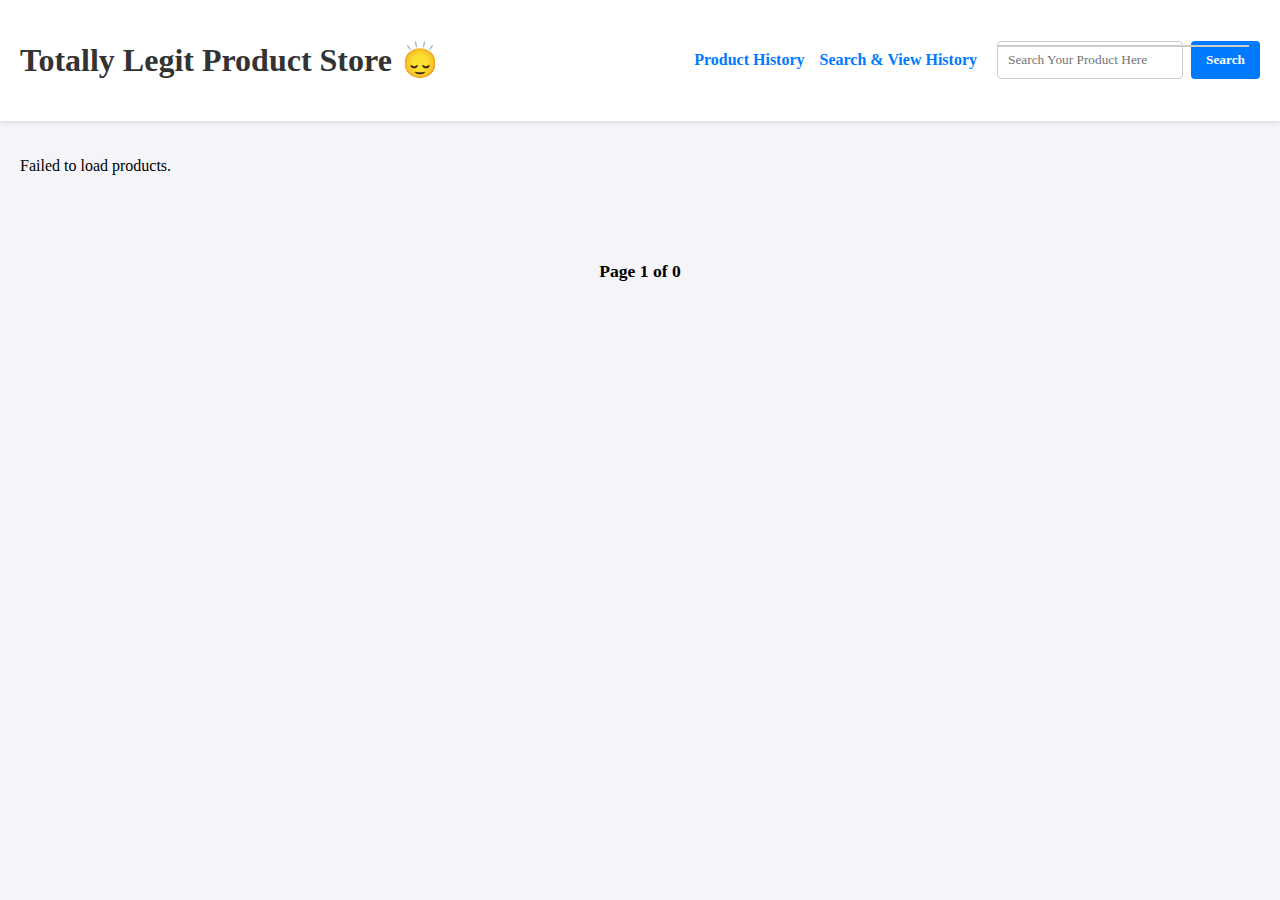
<file: index.html>
<!DOCTYPE html>
<html lang="en">
<head>
    <meta charset="UTF-8">
    <meta name="viewport" content="width=device-width, initial-scale=1.0">
    <title>Product Store</title>
    <link rel="stylesheet" href="style.css">
</head>
<body>
    <header>
        <h1 class="page-title">Totally Legit Product Store 🙂‍↕️</h1>
        <div class="header-right">
            <nav class="main-nav">
                <a href="product_history.html">Product History</a>
                <a href="history.html">Search & View History</a>
            </nav>
            <div class="search-bar">
        <input type="text" id="search-input" placeholder="Search Your Product Here">
        <button id="search-button">Search</button>
        <ul id="suggestions"></ul>
</div>

        
    </div>
    </header>

    <main id="product-list"></main>
    <div class="pagination" id="pagination"></div>
    <div class="page-info">
        <span id="page-info">Page <span id="current-page">1</span> of <span id="total-pages">0</span></span>
    </div>
    <script src="main.js"></script>
</body>
</html>
</file>
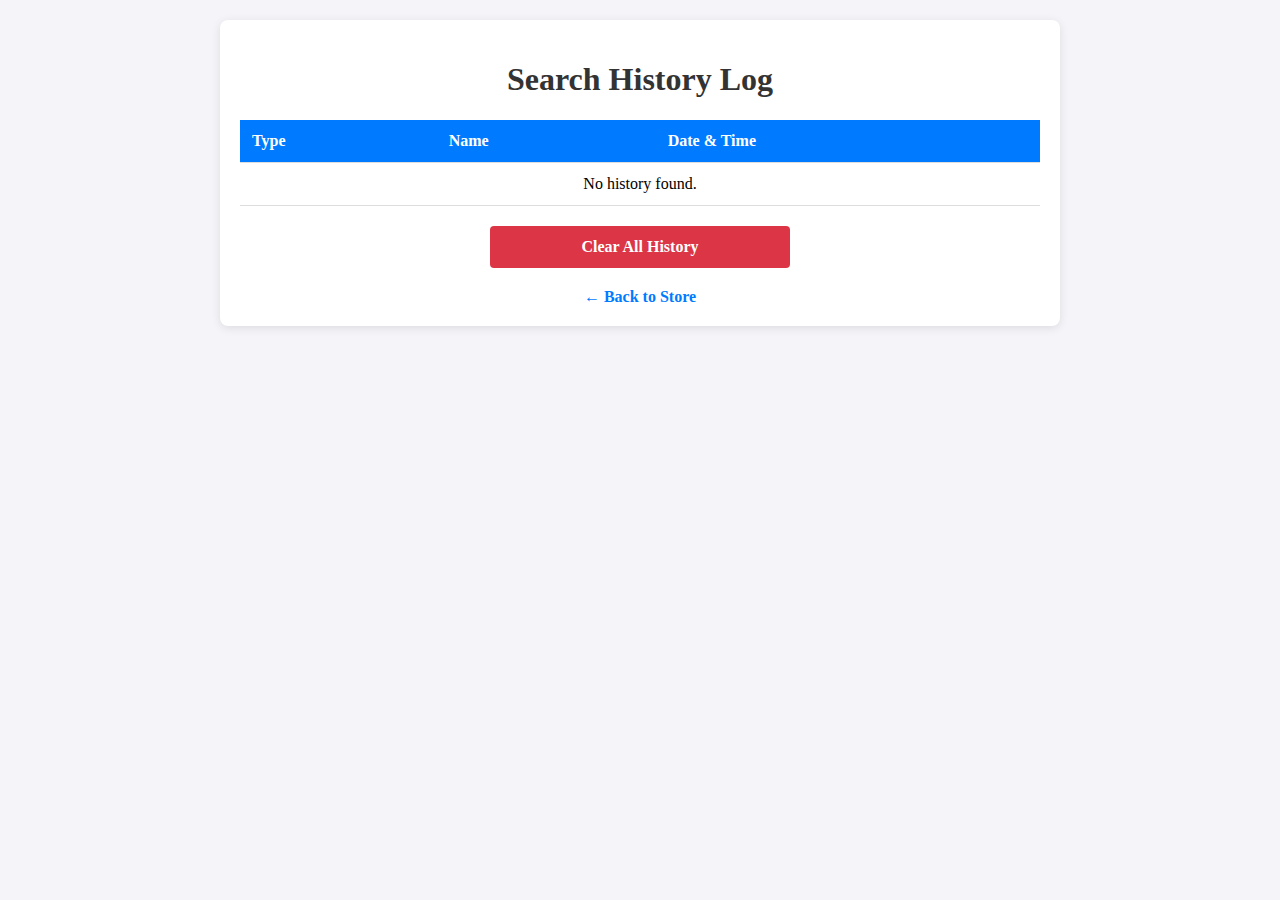
<file: history.html>
<!DOCTYPE html>
<html lang="en">
<head>
    <meta charset="UTF-8">
    <meta name="viewport" content="width=device-width, initial-scale=1.0">
    <title>Search History</title>
    <link rel="stylesheet" href="style.css">
</head>
<body>
    <div class="container">
        <h1 class="page-title">Search History Log</h1>
        <table id="history-table" class="history-table">
            <thead>
                <tr>
                    <th>Type</th>
                    <th>Name</th>
                    <th>Date & Time</th>
                </tr>
            </thead>
            <tbody id="history-body"></tbody>
        </table>
        <button id="clear-btn">Clear All History</button>
        <a class="home" href="index.html">← Back to Store</a>
    </div>
    <script>
        const historyBody = document.getElementById('history-body');
        const clearBtn = document.getElementById('clear-btn');

        function loadHistory() {

            historyBody.innerHTML = '';

            const searchHistory = JSON.parse(localStorage.getItem('searchHistory')) || [];

            let combinedHistory = [];

            searchHistory.forEach(item => {
                combinedHistory.push({
                    type: "Search",
                    name: item.query,
                    time: item.time
                });
            });

            combinedHistory.sort((a, b) => b.time - a.time);

            if (combinedHistory.length === 0) {
                historyBody.innerHTML = '<tr class="empty-row"><td colspan="3">No history found.</td></tr>';
                return;
            }

            combinedHistory.forEach(item => {
                const row = document.createElement('tr');
                const dateStr = new Date(item.time).toLocaleString();

                row.innerHTML = `
                    <td>${item.type}</td>
                    <td><strong>${item.name}</strong></td>
                    <td>${dateStr}</td>
                `;

                row.classList.add('clickable-row');
                row.addEventListener('click', () => {
                    if (item.type === 'Search') {
                        // Redirect to main page and perform search
                        window.location.href = `index.html?search=${encodeURIComponent(item.name)}`;
                    } else if (item.type === 'Product View') {
                        // Redirect to product details page
                        window.location.href = `product_details.html?id=${item.productId}`;
                    }
                });

                historyBody.appendChild(row);
            });
        }

        clearBtn.addEventListener('click', () => {
            localStorage.removeItem('searchHistory');
            loadHistory();
        });

        loadHistory();
    </script>
</body>
</html>
</file>
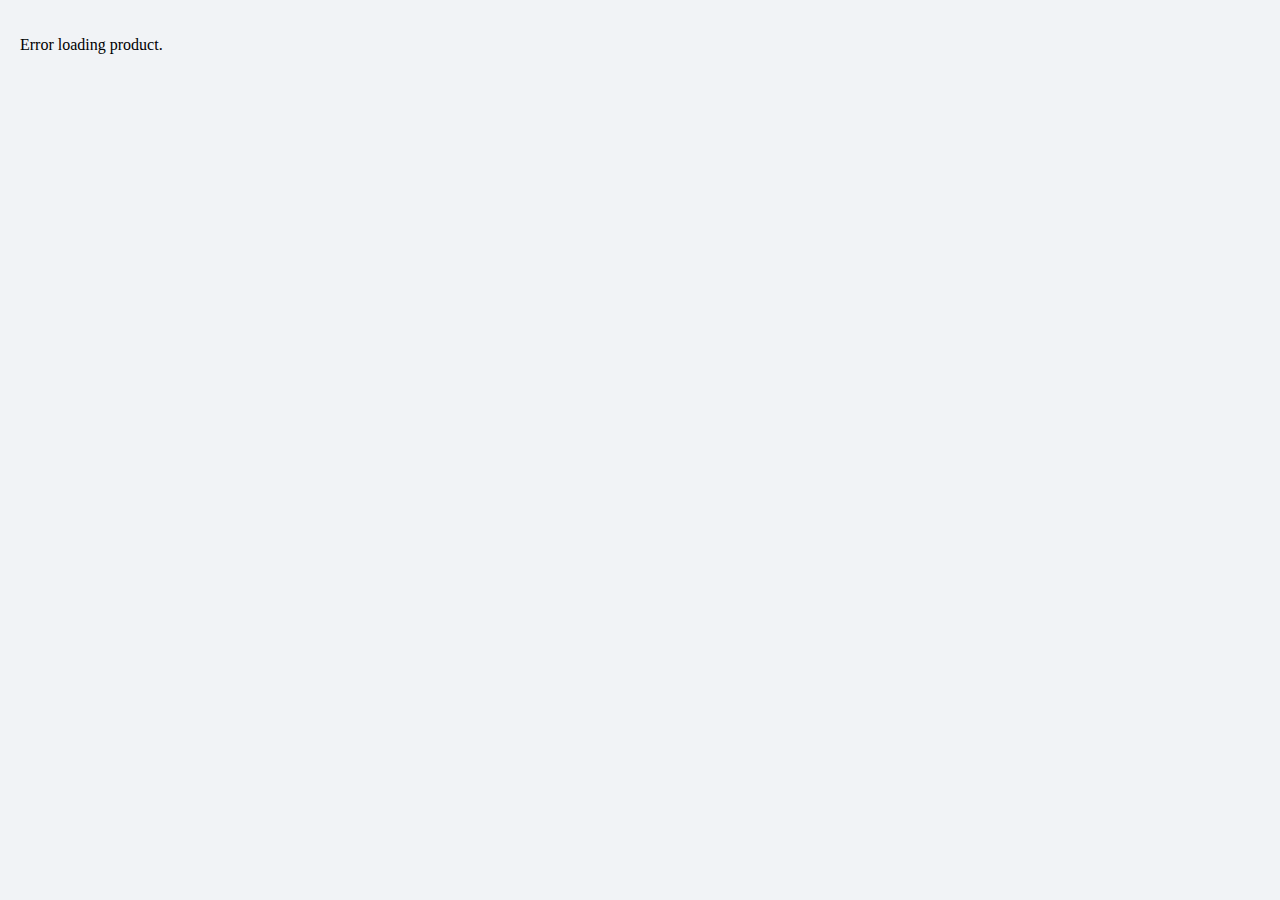
<file: product_details.html>
<!DOCTYPE html>
<html lang="en">
<head>
    <meta charset="UTF-8">
    <meta name="viewport" content="width=device-width, initial-scale=1.0">
    <title>Product Details</title>
    <link rel="stylesheet" href="style.css">
    <style>
        * {
            box-sizing: border-box;
            font-family: cursive;
        }

        body {
            background: #f1f3f6;
            margin: 0;
            padding: 20px;
            font-family: cursive;
        }

        .container {
            max-width: 1100px;
            margin: auto;
            background: #fff;
            padding: 20px;
            display: grid;
            grid-template-columns: 1fr 1.2fr;
            gap: 30px;
            border-radius: 8px;
        }

        .product-img img {
            width: 100%;
            border-radius: 6px;
        }

        .product-info h1 {
            font-size: 26px;
            margin-bottom: 10px;
            font-family: cursive;
        }

        .brand {
            color: #555;
            margin-bottom: 10px;
            font-family: cursive;
        }

        .rating {
            color: #ff9800;
            margin-bottom: 10px;
            font-family: cursive;
        }

        .price {
            font-size: 26px;
            color: #2e7d32;
            font-weight: bold;
            font-family: cursive;
        }

        .discount {
            color: #d32f2f;
            font-size: 14px;
            font-family: cursive;
        }

        .description {
            margin: 15px 0;
            line-height: 1.6;
            font-family: cursive;
        }

        .meta p {
            margin: 6px 0;
            font-size: 14px;
            font-family: cursive;
        }

        .availability {
            font-weight: bold;
            color: green;
            margin: 10px 0;
            font-family: cursive;
        }

        .cart-box {
            margin-top: 20px;
            padding: 15px;
            border: 1px solid #ddd;
            border-radius: 6px;
        }

        .cart-box input {
            width: 60px;
            padding: 5px;
            margin-right: 10px;
            font-family: cursive;
        }

        .cart-box button {
            padding: 10px 20px;
            background: #ff9f00;
            border: none;
            cursor: pointer;
            font-weight: bold;
            border-radius: 4px;
            font-family: cursive;
        }

        .cart-box button:hover {
            background: #fb8c00;
        }

        .reviews {
            margin-top: 30px;
            font-family: cursive;
        }

        .review {
            border-top: 1px solid #ddd;
            padding: 10px 0;
            font-family: cursive;
        }

        .review strong {
            display: block;
            font-family: cursive;
        }

        .review span {
            color: #ff9800;
            font-size: 14px;
            font-family: cursive;
        }

        .back-btn {
            display: inline-block;
            margin-top: 20px;
            text-decoration: none;
            color: #1976d2;
            font-family: cursive;
            font-weight: bold;
        }

        @media (max-width: 768px) {
            .container {
                grid-template-columns: 1fr;
            }
        }
    </style>
</head>
<body>

<div class="container" id="product"></div>

<script>
    const params = new URLSearchParams(window.location.search);
    const productId = params.get('id');

    fetch(`https://dummyjson.com/products/${productId}`)
        .then(res => res.json())
        .then(product => {

            document.getElementById('product').innerHTML = `
                <div class="product-img">
                    <img src="${product.thumbnail}" alt="${product.title}">
                </div>

                <div class="product-info">
                    <h1>${product.title}</h1>
                    <p class="brand">Brand: ${product.brand}</p>
                    <p class="rating">⭐ ${product.rating} / 5</p>

                    <p class="price">₹ ${product.price}</p>
                    <p class="discount">${product.discountPercentage}% off</p>

                    <p class="availability">${product.availabilityStatus}</p>

                    <p class="description">${product.description}</p>

                    <div class="meta">
                        <p><strong>Category:</strong> ${product.category}</p>
                        <p><strong>SKU:</strong> ${product.sku}</p>
                        <p><strong>Stock:</strong> ${product.stock}</p>
                        <p><strong>Warranty:</strong> ${product.warrantyInformation}</p>
                        <p><strong>Shipping:</strong> ${product.shippingInformation}</p>
                        <p><strong>Return Policy:</strong> ${product.returnPolicy}</p>
                        <p><strong>Weight:</strong> ${product.weight} g</p>
                        <p><strong>Dimensions:</strong> ${product.dimensions.width} × 
                            ${product.dimensions.height} × ${product.dimensions.depth} cm</p>
                    </div>

                    <div class="cart-box">
                        <label>Quantity:</label>
                        <input type="number" min="1" max="${product.stock}" value="1">
                        <button>Add to Cart</button>
                    </div>

                    <a href="index.html" class="back-btn">← Back to Products</a>

                    <div class="reviews">
                        <h3>Customer Reviews</h3>
                        ${product.reviews.map(r => `
                            <div class="review">
                                <strong>${r.reviewerName}</strong>
                                <span>⭐ ${r.rating}</span>
                                <p>${r.comment}</p>
                            </div>
                        `).join('')}
                    </div>
                </div>
            `;
        })
        .catch(err => {
            console.error(err);
            document.body.innerHTML = '<p>Error loading product.</p>';
        });
</script>

</body>
</html>
</file>
<file: style.css>
body {
    font-family: cursive;
    background-color: #f4f4f9;
    margin: 0;
    padding: 0;
}

* {
    font-family: cursive;
}

header {
    background-color: #fff;
    padding: 20px;
    box-shadow: 0 2px 4px rgba(0,0,0,0.1);
    display: flex;
    justify-content: space-between;
    align-items: center;
}

.header-right {
    display: flex;
    gap: 20px;
    align-items: center;
}

.main-nav {
    display: flex;
    gap: 15px;
}

.main-nav a {
    text-decoration: none;
    color: #007bff;
    font-weight: bold;
    transition: color 0.3s ease;
}

.main-nav a:hover {
    color: #0056b3;
}

.search-bar {
    position: relative;
    display: flex;
    gap: 8px;
}

.search-bar input {
    padding: 10px;
    border: 1px solid #ccc;
    border-radius: 4px;
}

.search-bar button {
    padding: 10px 15px;
    background-color: #007bff;
    color: white;
    border: none;
    border-radius: 4px;
    cursor: pointer;
    font-weight: bold;
    transition: background-color 0.3s ease;
}

.search-bar button:hover {
    background-color: #0056b3;
}

main {
    display: grid;
    grid-template-columns: repeat(auto-fit, minmax(250px, 1fr));
    gap: 20px;
    padding: 20px;
}

.product-card {
    background-color: #fff;
    padding: 20px;
    border-radius: 8px;
    box-shadow: 0 4px 6px rgba(0,0,0,0.1);
    text-align: center;
}

.product-card img {
    max-width: 100%;
    height: auto;
    border-radius: 4px;
    margin-bottom: 15px;
}

.product-card h2 {
    font-size: 1.1rem;
    margin-bottom: 10px;
    color: #333;
}

.product-card p {
    font-size: 1.2rem;
    font-weight: bold;
    color: #000; /* Price in black */
}

#suggestions {
    position: absolute;
    background: white;
    width: 250px;
    border: 1px solid #ccc;
    list-style: none;
    margin-top: 4px;
    padding: 0;
    z-index: 1000;
}

#suggestions li {
    padding: 8px;
    cursor: pointer;
}

#suggestions li:hover {
    background: #f0f0f0;
}

/* Pagination Styling */
.pagination {
    display: flex;
    gap: 10px;
    justify-content: center;
    margin: 30px 0 20px 0;
    flex-wrap: wrap;
}

.pagination a {
    padding: 10px 14px;
    border: 2px solid #333;
    text-decoration: none;
    color: #000;
    background-color: white;
    cursor: pointer;
    border-radius: 4px;
    font-weight: bold;
    transition: all 0.3s ease;
    font-family: cursive;
}

.pagination a:hover {
    background-color: #f0f0f0;
    border-color: #007bff;
}

.pagination a.active {
    background-color: #007bff;
    color: white;
    border-color: #007bff;
}

.pagination a.disabled {
    background-color: #ccc;
    border-color: #ccc;
    color: #666;
    cursor: not-allowed;
    opacity: 0.6;
}

.page-info {
    text-align: center;
    margin-top: 20px;
    margin-bottom: 20px;
    font-weight: bold;
    font-size: 1.1rem;
    font-family: cursive;
}

/* History page styles */
.container {
    max-width: 800px;
    margin: 20px auto;
    background: white;
    padding: 20px;
    border-radius: 8px;
    box-shadow: 0 2px 10px rgba(0,0,0,0.1);
    text-align: center;
}

.page-title {
    text-align: center;
    color: #333;
    font-family: cursive;
}

.history-table {
    width: 100%;
    border-collapse: collapse;
    margin-top: 20px;
    margin-left: auto;
    margin-right: auto;
}

.history-table th,
.history-table td {
    padding: 12px;
    text-align: left;
    border-bottom: 1px solid #ddd;
}

.history-table th {
    background-color: #007bff;
    color: white;
    font-weight: bold;
}

.history-table tr:hover {
    background-color: #f1f1f1;
}

#clear-btn {
    display: block;
    width: 100%;
    max-width: 300px;
    padding: 12px;
    margin: 20px auto;
    background-color: #dc3545;
    color: white;
    border: none;
    cursor: pointer;
    border-radius: 4px;
    font-weight: bold;
    font-family: cursive;
    font-size: 16px;
    transition: background-color 0.3s ease;
}

#clear-btn:hover {
    background-color: #c82333;
}

.home {
    display: block;
    text-align: center;
    margin-top: 20px;
    color: #007bff;
    text-decoration: none;
    font-weight: bold;
    transition: color 0.3s ease;
}

.home:hover {
    color: #0056b3;
}

.empty-row td {
    text-align: center;
}

.clickable-row {
    cursor: pointer;
}
</file>
